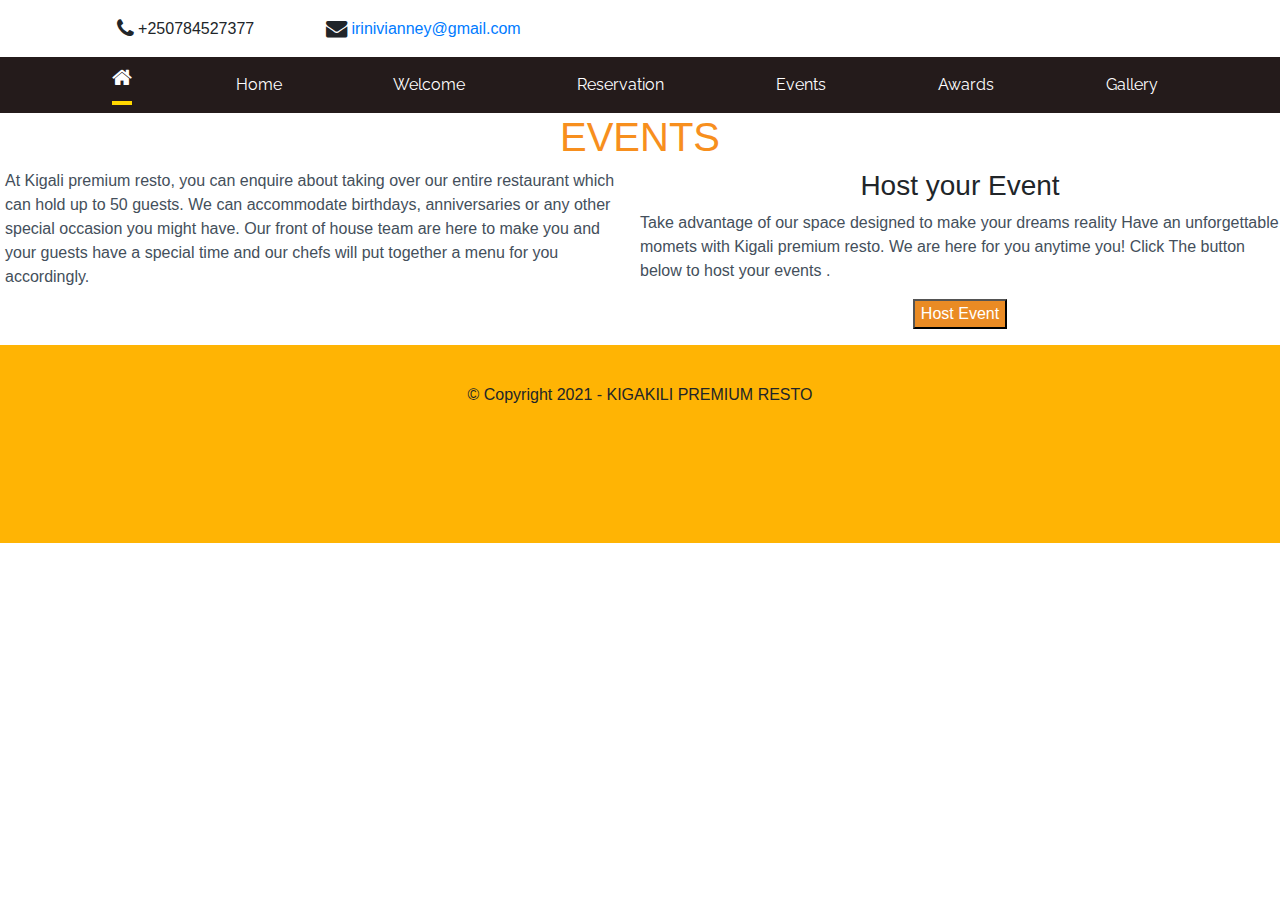
<file: events.html>
<!DOCTYPE html>
<!DOCTYPE html>
<html>
<head>
  <title>HOME</title>
  <meta charset="utf-8">
  <meta name="viewport" content="width=device-width, initial-scale=1">
  <link rel="stylesheet" href="https://maxcdn.bootstrapcdn.com/bootstrap/4.5.2/css/bootstrap.min.css">
  <link rel="stylesheet" type="text/css" href="css/style.css">
  <link rel="stylesheet" href="https://stackpath.bootstrapcdn.com/font-awesome/4.7.0/css/font-awesome.min.css">
  <script src="https://ajax.googleapis.com/ajax/libs/jquery/3.5.1/jquery.min.js"></script>
  <script src="https://cdnjs.cloudflare.com/ajax/libs/popper.js/1.16.0/umd/popper.min.js"></script>
  <script src="https://maxcdn.bootstrapcdn.com/bootstrap/4.5.2/js/bootstrap.min.js"></script>
</head>
<body>
 <div class="container">
     <div class="row contact">
      <div class="col-sm-7">
        <div class="row">
          <div class="col-sm-4">
           <i class="fa fa-phone fa-lg"></i> +250784527377
          </div>
          <div class="col-sm-8">
           <i class="fa fa-envelope fa-lg"></i> 
           <a href="mailto:irinivianney@gmail.com">irinivianney@gmail.com</a>
          </div>
        </div>
      </div>
      <div class="col-sm-5">

      </div>
      </div>
  </div>
<nav class="navbar navbar-expand-sm navbar-dark ">
  <!--<a class="navbar-brand" href="#">Navbar</a>-->

 <div class="">
  <button class="navbar-toggler" type="button" data-toggle="collapse" data-target="#navbar" aria-controls="navbar" aria-expanded="false" aria-label="Toggle navigation">
    <span class="navbar-toggler-icon"></span>
  </button>

   <div class="collapse navbar-collapse" id="navbar">
      <ul class="navbar-nav mr-auto mt-2 mt-lg-0">
         <li class="nav-item active">
          <a href="#"><span class="fa fa-home fa-lg"></span><span class="sr-only">(current)</span></a>
        </li>
        <li class="nav-item">
          <a class="nav-link" href="index.html">Home</a>
        </li>
        <li class="nav-item">
          <a class="nav-link" href="welcome.html">Welcome</a>
        </li>
        <li class="nav-item">
          <a class="nav-link" href="reservation.html" >Reservation</a>
        </li>
        <li class="nav-item">       
          <a class="nav-link " href="events.html" >Events</a>
        </li>
        <li class="nav-item">
          <a class="nav-link " href="#" >Awards</a>
        </li>
        <li class="nav-item">
          <a class="nav-link " href="#" >Gallery</a>
        </li>
     </ul>
    </div>
  
</nav>
<section class="section_welcome">
	
 <h1 style="color: #f78f1e; text-align: center;">EVENTS </h1>
 <div class="welcome_content1">
   <p style="color: #444f5b">
   At Kigali premium resto, you can enquire about taking over our entire restaurant which can hold up to 50 guests. We can accommodate birthdays, anniversaries or any other special occasion you might have.

   Our front of house team are here to make you and <br>your guests have a special time and our chefs will put together a menu for you accordingly.

  

   </p>
	
 </div>
 <div class="welcome_content2">
 <h3 style="text-align: center;"> Host your Event</h3>
	 <p style="color: #444f5b">
	

    Take advantage of our space designed to make your dreams reality
     Have an unforgettable momets with Kigali premium resto. We are here for you anytime you!

    Click The button below to  host your events .

    <form method="post" action="hostEventForm.html" style="text-align: center;">
      <button name="subbtn" type="Submit" style="background-color: #ea8b24;color: white">Host Event</button>
    </form>
	
	
	 </p>

 </div>


<footer>&copy; Copyright 2021 - KIGAKILI PREMIUM RESTO</footer>
</body>
</html>
</file>
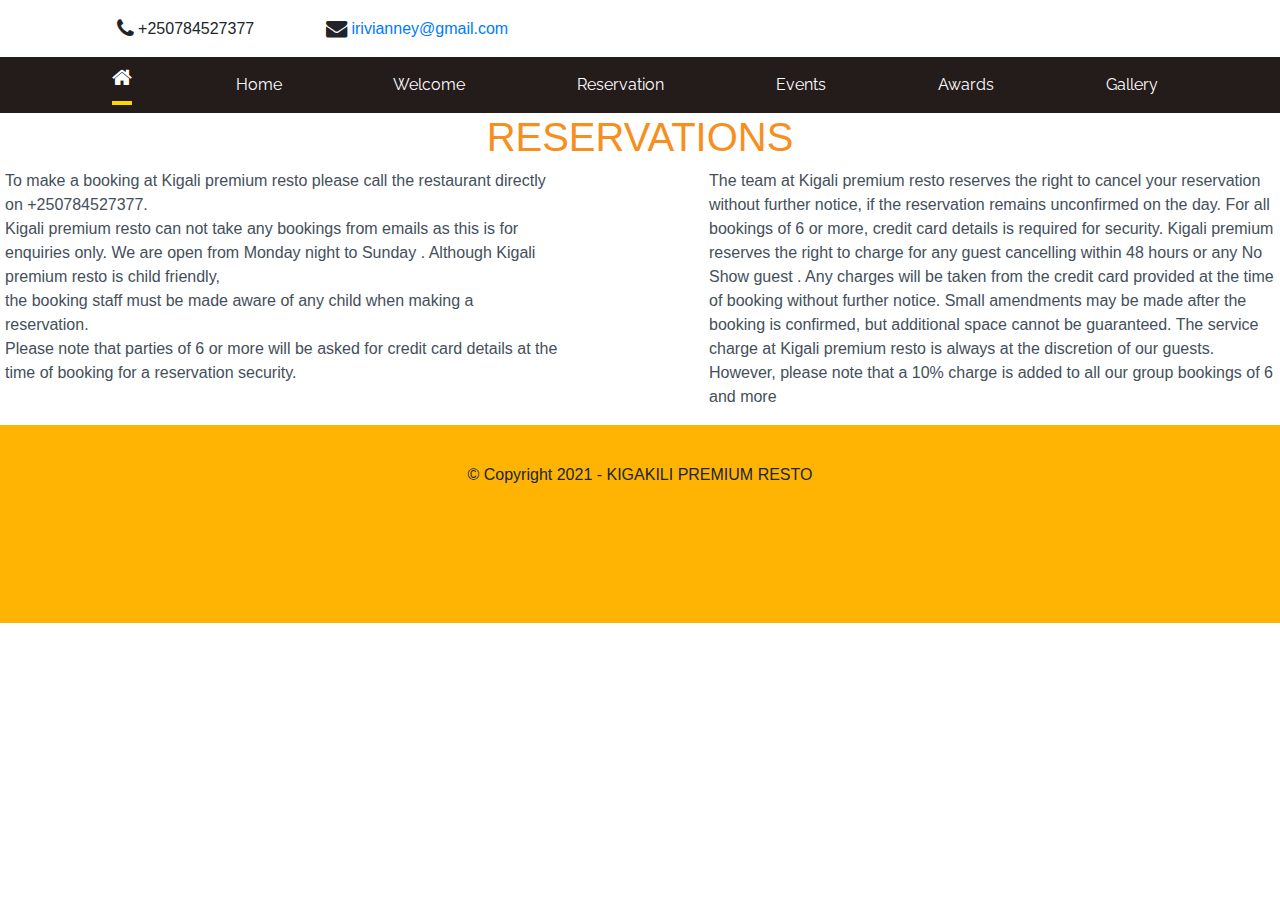
<file: reservation.html>
<!DOCTYPE html>

<html>
<head>
  <title>HOME </title>
  <meta charset="utf-8">
  <meta name="viewport" content="width=device-width, initial-scale=1">
  <link rel="stylesheet" href="https://maxcdn.bootstrapcdn.com/bootstrap/4.5.2/css/bootstrap.min.css">
  <link rel="stylesheet" type="text/css" href="css/style.css">
  <link rel="stylesheet" href="https://stackpath.bootstrapcdn.com/font-awesome/4.7.0/css/font-awesome.min.css">
  <script src="https://ajax.googleapis.com/ajax/libs/jquery/3.5.1/jquery.min.js"></script>
  <script src="https://cdnjs.cloudflare.com/ajax/libs/popper.js/1.16.0/umd/popper.min.js"></script>
  <script src="https://maxcdn.bootstrapcdn.com/bootstrap/4.5.2/js/bootstrap.min.js"></script>
</head>
<body>
  <div class="container">
     <div class="row contact">
      <div class="col-sm-7">
        <div class="row">
          <div class="col-sm-4">
           <i class="fa fa-phone fa-lg"></i> +250784527377
          </div>
          <div class="col-sm-8">
           <i class="fa fa-envelope fa-lg"></i> 
           <a href="mailto:irivianney@gmail.com">irivianney@gmail.com</a>
          </div>
        </div>
      </div>
      <div class="col-sm-5">

      </div>
      </div>
  </div>
<nav class="navbar navbar-expand-sm navbar-dark ">
  <!--<a class="navbar-brand" href="#">Navbar</a>-->


  <button class="navbar-toggler" type="button" data-toggle="collapse" data-target="#navbar" aria-controls="navbar" aria-expanded="false" aria-label="Toggle navigation">
    <span class="navbar-toggler-icon"></span>
  </button>

   <div class="collapse navbar-collapse" id="navbar">
      <ul class="navbar-nav mr-auto mt-2 mt-lg-0">
         <li class="nav-item active">
          <a href="#"><span class="fa fa-home fa-lg"></span><span class="sr-only">(current)</span></a>
        </li>
        <li class="nav-item">
          <a class="nav-link" href="index.html">Home</a>
        </li>
        <li class="nav-item">
          <a class="nav-link" href="welcome.html">Welcome</a>
        </li>
        <li class="nav-item">
          <a class="nav-link" href="reservation.html" >Reservation</a>
        </li>
        <li class="nav-item">       
          <a class="nav-link " href="events.html" >Events</a>
        </li>
        <li class="nav-item">
          <a class="nav-link " href="#" >Awards</a>
        </li>
        <li class="nav-item">
          <a class="nav-link " href="#" >Gallery</a>
        </li>
     </ul>
    </div>
  
</nav>
<div class="section_welcome">
	
 <h1 style="color: #f78f1e; text-align: center;">RESERVATIONS</h1>
 <div class="reservation_content1">
	 <p style="color: #444f5b">
	 	To make a booking at Kigali premium resto please call the restaurant directly on +250784527377.<br>Kigali premium resto can not take any bookings from emails as this is for enquiries only. We are open from Monday night to Sunday . Although Kigali premium resto is child friendly, <br>the booking staff must be made aware of any child when making a reservation. <br>Please note that parties of 6 or more will be asked for credit card details at the time of booking for a reservation security.

    
	 </p>
	
 </div>
 <div class="reservation_content2">
	 <p style="color: #444f5b">
	 	The team at Kigali premium resto reserves the right to cancel your reservation without further notice, if the reservation remains unconfirmed on the day. For all bookings of 6 or more, credit card details is required for security. Kigali premium reserves the right to charge for any guest cancelling within 48 hours or any No Show guest . Any charges will be taken from the credit card provided at the time of booking without further notice. Small amendments may be made after the booking is confirmed, but additional space cannot be guaranteed.

    The service charge at Kigali premium resto is always at the discretion of our guests. However, please note that a 10% charge is added to all our group bookings of 6 and more
	
	 </p>
	 
 </div>
</div>
<footer>&copy; Copyright 2021 - KIGAKILI PREMIUM RESTO</footer>
</body>
</html>
</file>
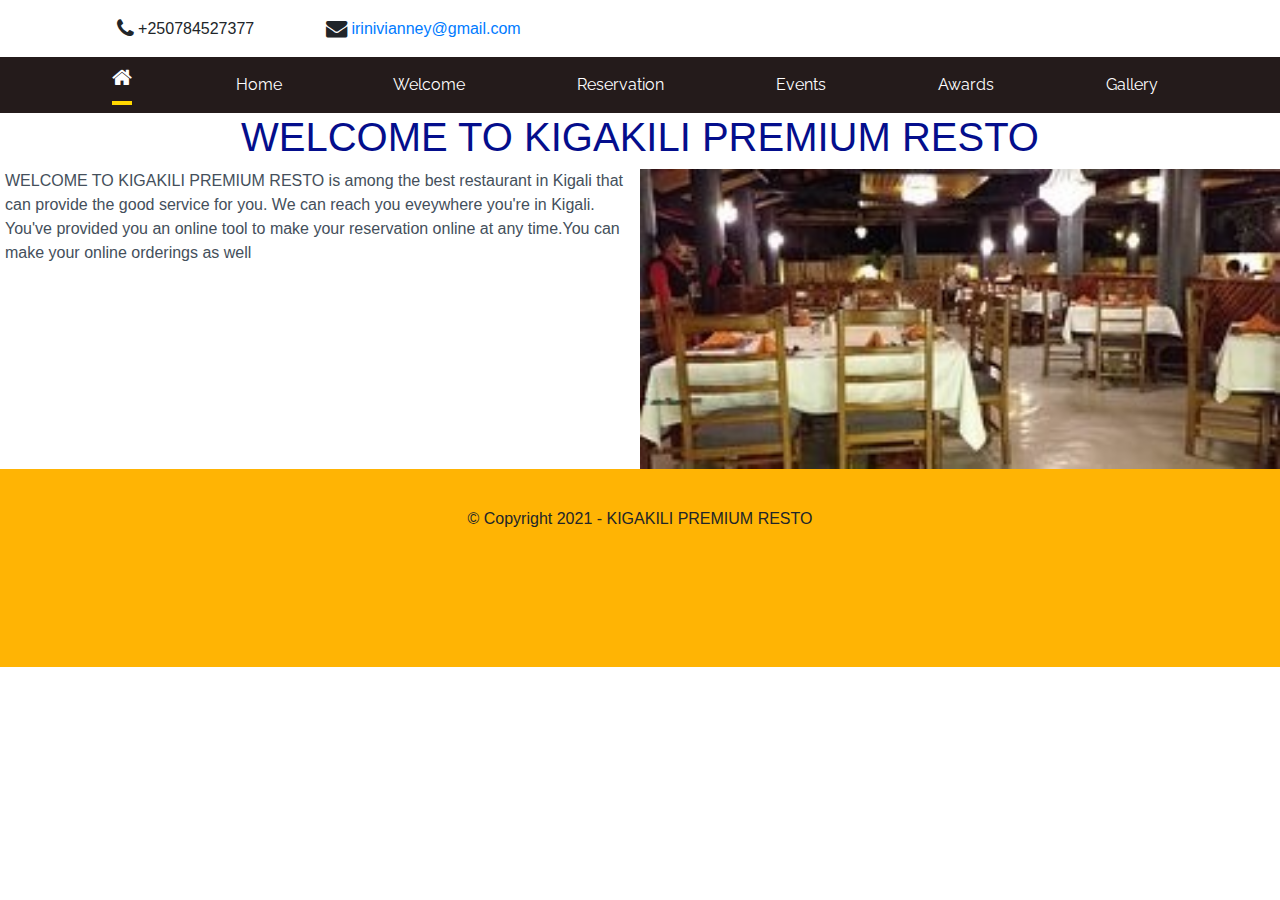
<file: welcome.html>
<!DOCTYPE html>
<!DOCTYPE html>
<html>
<head>
  <title>HOME</title>
  <meta charset="utf-8">
  <meta name="viewport" content="width=device-width, initial-scale=1">
  <link rel="stylesheet" href="https://maxcdn.bootstrapcdn.com/bootstrap/4.5.2/css/bootstrap.min.css">
  <link rel="stylesheet" type="text/css" href="css/style.css">
  <link rel="stylesheet" href="https://stackpath.bootstrapcdn.com/font-awesome/4.7.0/css/font-awesome.min.css">
  <script src="https://ajax.googleapis.com/ajax/libs/jquery/3.5.1/jquery.min.js"></script>
  <script src="https://cdnjs.cloudflare.com/ajax/libs/popper.js/1.16.0/umd/popper.min.js"></script>
  <script src="https://maxcdn.bootstrapcdn.com/bootstrap/4.5.2/js/bootstrap.min.js"></script>
</head>
<body>
  <div class="container">
     <div class="row contact">
      <div class="col-sm-7">
        <div class="row">
          <div class="col-sm-4">
           <i class="fa fa-phone fa-lg"></i> +250784527377
          </div>
          <div class="col-sm-8">
           <i class="fa fa-envelope fa-lg"></i> 
           <a href="mailto:irinivianney@gmail.com">irinivianney@gmail.com</a>
          </div>
        </div>
      </div>
      <div class="col-sm-5">

      </div>
      </div>
  </div>
<nav class="navbar navbar-expand-sm navbar-dark ">
  <!--<a class="navbar-brand" href="#">Navbar</a>-->

 <div class="">
  <button class="navbar-toggler" type="button" data-toggle="collapse" data-target="#navbar" aria-controls="navbar" aria-expanded="false" aria-label="Toggle navigation">
    <span class="navbar-toggler-icon"></span>
  </button>

   <div class="collapse navbar-collapse" id="navbar">
      <ul class="navbar-nav mr-auto mt-2 mt-lg-0">
        <li class="nav-item active">
          <a href="#"><span class="fa fa-home fa-lg"></span><span class="sr-only">(current)</span></a>
        </li>
        <li class="nav-item">
          <a class="nav-link" href="index.html">Home</a>
        </li>
        <li class="nav-item">
          <a class="nav-link" href="welcome.html">Welcome</a>
        </li>
        <li class="nav-item">
          <a class="nav-link" href="reservation.html" >Reservation</a>
        </li>
        <li class="nav-item">       
          <a class="nav-link " href="events.html" >Events</a>
        </li>
        <li class="nav-item">
          <a class="nav-link " href="#" >Awards</a>
        </li>
        <li class="nav-item">
          <a class="nav-link " href="#" >Gallery</a>
        </li> 
       </ul>
    </div>
  
</nav>
<div class="section_welcome"> 
	
 <h1 style="color: #040e8c; text-align: center;">WELCOME TO KIGAKILI PREMIUM RESTO </h1>
 <div class="welcome_content1">
	 <p style="color:#444f5b">
	 	WELCOME TO KIGAKILI PREMIUM RESTO  is among the best restaurant in Kigali that can provide the good service for you.
	 	We can reach you eveywhere you're in Kigali.
	 	You've provided you an online tool to make your reservation online at any time.You can make your online orderings as well 
	 </p>
	
 </div>
 <div class="welcome_content2">
	 <img src="images/welcome.jpg ">
	 
 </div>
</div>
<footer>&copy; Copyright 2021 - KIGAKILI PREMIUM RESTO</footer>

</body>
</html>
</file>
<file: css/style.css>
@import url(https://fonts.googleapis.com/css?family=Raleway);

.navbar{
    background-color: #241b1b;
   
}


.banner{
	background-image:url(../images/resto1.jpg);
	text-align: center;
    color: #000000;
   
    background-repeat: no-repeat;
    background-attachment: scroll;
    background-position: center center;
    -webkit-background-size: cover;
    -moz-background-size: cover;
    -o-background-size: cover;
    background-size: cover;
}
.banner-text{
	padding:200px 0 150px 0;
}
.banner-heading{
	font-family: Raleway !important;
	font-size: 75px;
    font-weight: 700;
    line-height: 100px;
    margin-bottom: 30px;
	color:#FFD700;
}
.banner-sub-heading{
	font-family: Raleway !important;
	font-size: 30px;
    font-weight: 300;
    line-height: 30px;
    margin-bottom: 50px;
	color:#fff;
    background:#4a4747;
}

.btn-banner{
	padding:5px 20px;
	border-radius:10px;
	font-weight:700;
	line-height:1.5;
	text-align:center;
	color:#fff !important;
	text-transform:uppercase;
}
.text-intro{
	width:90%;
	margin:auto;
	text-align:center;
	padding-top:30px;
}


/* mobile view */
@media (max-width:500px)
{

.banner-heading{
	font-size: 30px;
    line-height: 30px;
    margin-bottom: 20px;
}
.banner-sub-heading{
	font-size: 10px;
    font-weight: 200;
    line-height: 10px;
    margin-bottom: 40px;
}

}

.section_welcome{
     background-color:#ffffff;
    

 }
.welcome_content1{
  width: 50%;
  float: left;
  padding-left: 5px;
  /*margin-right: 5px;*/
}

.welcome_content2{
 width: 50%;
 float: right; 
 
}
.welcome_content2 img {
 width: 100%;
 height: 300px;
 
}
.reservation_content1{
  width: 45%;
  float: left;
  padding-left: 5px;
  padding-right: 15px;
  margin-right: 5px;
}
.reservation_content2{
 width: 45%;
 float: right; 
 padding-left: 5px;
 padding-right: 5px;
}

footer {
  background-color: #ffb404; 
  line-height: 100px; 
  clear: both;
  height: 22vh;
  text-align: center;

}

@media (max-width:768px){
	.banner-text{
	padding:150px 0 150px 0;
}
	.banner-sub-heading{
	font-size: 23px;
    font-weight: 200;
    line-height: 23px;
    margin-bottom: 40px;
}
}
 



.contact{
    margin: 1.5%;
}

nav .navbar-nav li a{
    color: white !important;
    font-family: Raleway !important;
    }

    .nav-item { 
       margin-left: 20%;
    }

    @media (min-width: 992px) {   .active, nav .navbar-nav li a:hover{
        border-bottom: 4px solid #FFD700;
    } }
 
  
    @media (max-width: 768px) {   .active, nav .navbar-nav li a:hover{
        background: #494c4f;
    } }
</file>
